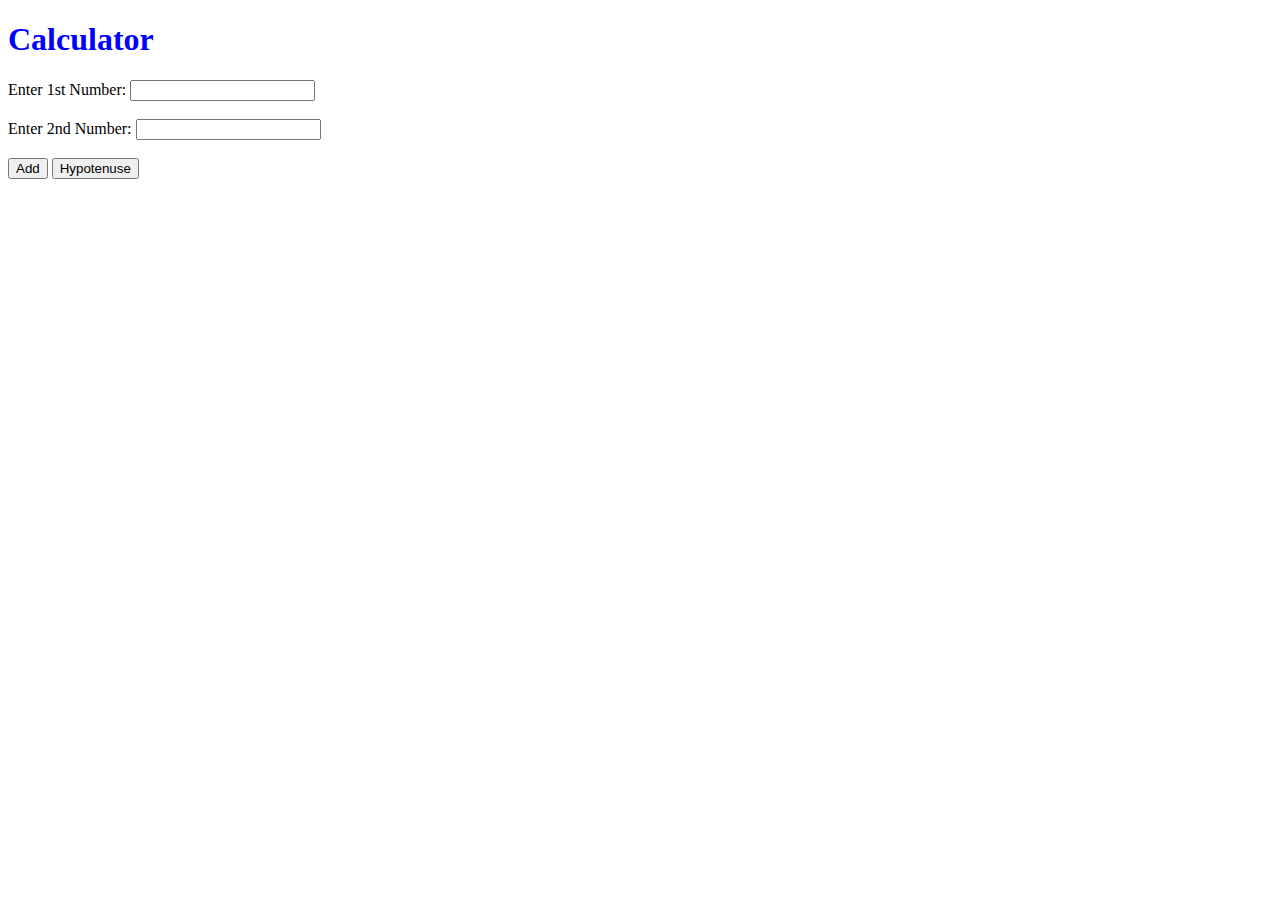
<file: addition/index.html>
<!DOCTYPE html>
<html lang="en">
  <head>
    <meta charset="UTF-8" />
    <meta name="viewport" content="width=device-width, initial-scale=1.0" />
    <title>Document</title>
    <link rel="stylesheet" href="styles.css" />
  </head>
  <body>
    <h1>Calculator</h1>
    <label for="a">Enter 1st Number:</label>
    <input type="text" name="a" id="a" /><br /><br />
    <label for="b">Enter 2nd Number:</label>
    <input type="text" name="b" id="b" />
    <br /><br />
    <button id="Add" onclick="myfunc()">Add</button>
    <button onkeypress="keypressed(event)" onclick="hypotenuse()">Hypotenuse</button>
    <p id="p1"></p>

    <script src="index.js"></script>
  </body>
</html>
</file>
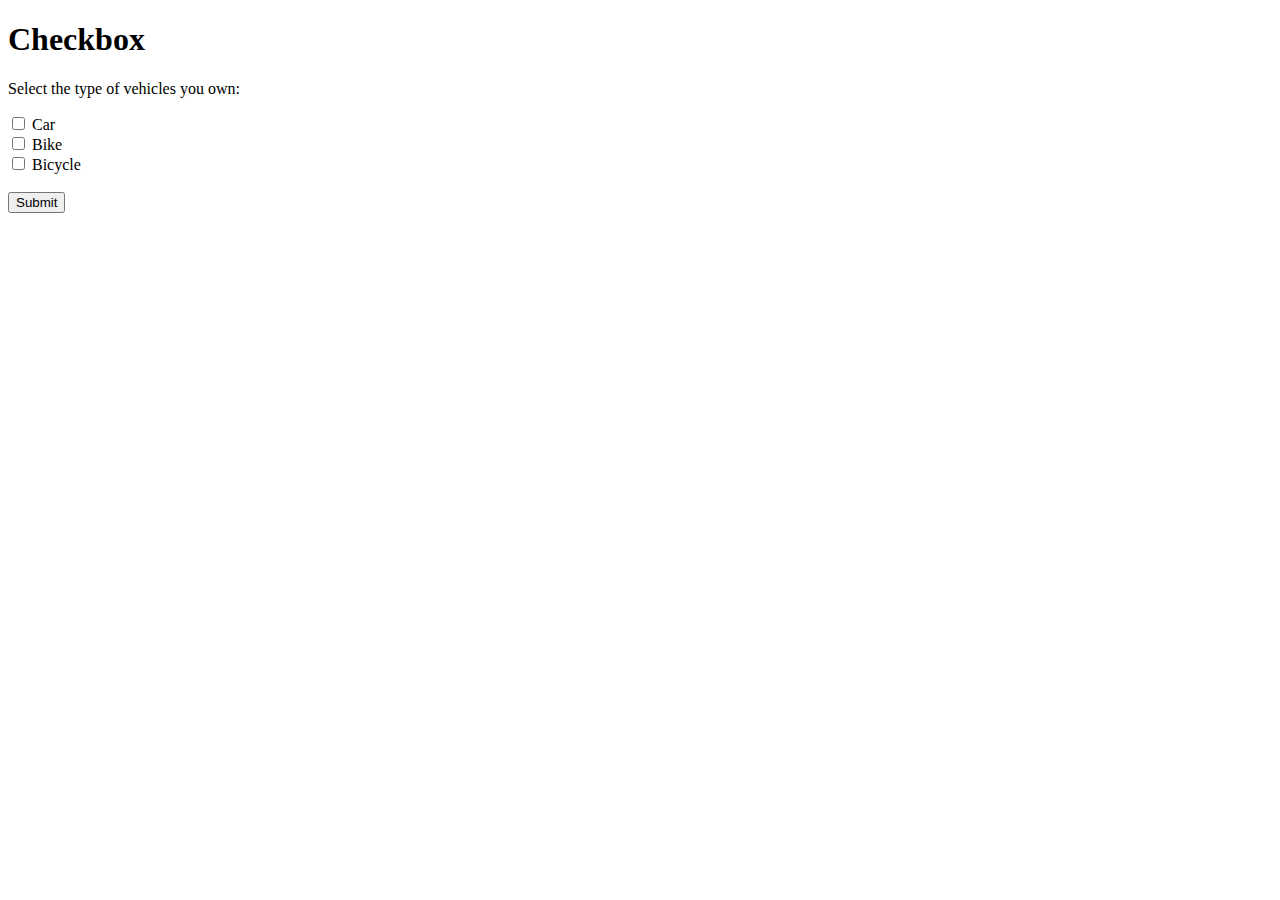
<file: if-else/index.html>
<!DOCTYPE html>
<html lang="en">
  <head>
    <meta charset="UTF-8" />
    <meta name="viewport" content="width=device-width, initial-scale=1.0" />
    <title>Document</title>
  </head>
  <body>
    <h1>Checkbox</h1>
    <p>Select the type of vehicles you own:</p>
    <input type="checkbox" name="car" id="car" />
    <label for="car">Car</label>
    <br />
    <input type="checkbox" name="bike" id="bike" />
    <label for="bike">Bike</label><br />
    <input type="checkbox" name="bicycle" id="bicycle" />
    <label for="bicycle">Bicycle</label><br /><br />
    <button type="submit" id="mybutton">Submit</button>
    <script src="index.js"></script>
  </body>
</html>
</file>
<file: addition/styles.css>
h1 {
    color: blue
}

p {
    color: red;
    font-family: courier;
    font-size: 400%;
}
</file>
